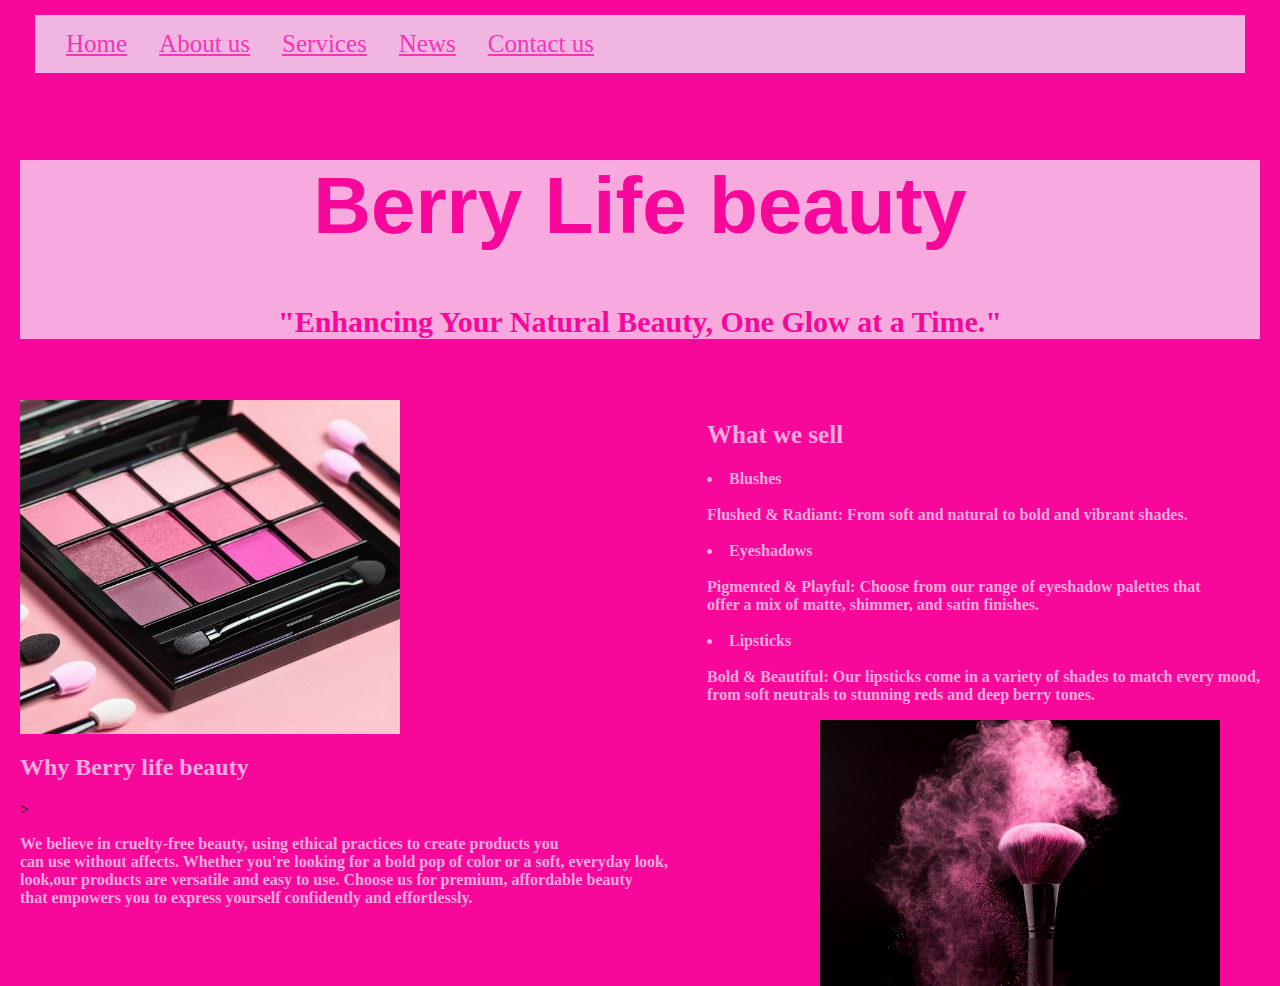
<file: index.html>
<html>
    <head>
        <title>Berrylife</title>
        <link rel="stylesheet" href="css/theme.css">
        
    </head>
    <body style="background-color: #f7089b;font-size 100px;">
        <nav class="navbar">
            <ul>
                <li><a href="index.html">Home</a></li>
                <li><a href="aboutus.html">About us</a></li>
                <li><a href="services.html">Services</a></li>
                <li><a href="news.html">News</a></li>
                <li><a href="contactus.html">Contact us</a></li>
            </ul>

        </nav>
        <br>
       <div style="background-color:#f8a9de;"> <h1 class="main_heading" style="font-size: 80px;font-family:
        'Lucida Sans', 'Lucida Sans Regular', 'Lucida Grande', 'Lucida Sans Unicode', Geneva, Verdana,
         sans-serif;text-align: center;color: #f7089b;">Berry Life beauty</h1>
         <div style="border: #f8a9de;">
            <h2 style="text-align: center; font-size: 30px; color: #f7089b;" class="main_heading"> "Enhancing Your Natural Beauty,
             One Glow at a Time."</h2>
         </div>
       </div>
        
        <br>
        <br>
        <div style="float: left;">

        
           <img src="images/palet1.jpg" style="width: 380px;">
        </div>

           
             <div style="float: right; color: #f8a9de;">  <b><h2 style="font-size: 25px; margin-right: 300px;">What we sell</h2></b>
             <b>  <p style="font-size: 15px; color: #f8a9de; "><li>Blushes</li>
             
             
             
                <br>

                
                Flushed & Radiant: From soft and natural to bold and vibrant shades.
               <br> 
               <br>
               
                <li>Eyeshadows</li>
                <br>
                Pigmented & Playful: Choose from our range of eyeshadow palettes that 
                <br>offer a mix of matte,
                 shimmer, and satin finishes.
                <br>
                <br>
                <li>Lipsticks</li>
                <br>
                 Bold & Beautiful: Our lipsticks come in a variety of shades to match every mood,<br> from soft neutrals to stunning reds and deep berry tones.</p></b>
             </div> 
            </div>
            
                
            
                
        
          
        </div>
        <br>
        <br>
        <br>
        <br>
        <br>
        <br>
        <br>
        <br>
        
        <div style="float: right;margin-right: 40px;">
             <img src="images/fades.jpg" style="width: 400px;">
        </div>
        
        <div style="float: left;">
                <h2>Why Berry life beauty</h2>
                   >
               <b> <p style="margin: left 450px;">We believe in cruelty-free beauty, using ethical practices to create products you  
                    <br>
                    can use without affects. Whether you're looking for a bold pop of color or a soft, everyday look,
                     <br> 
                    look,our products are versatile and easy to use. Choose us for premium, affordable beauty 
                     
                     <br>
                    that empowers you to express yourself confidently and effortlessly.

                </p> </b>

            </div>
    
        </div>
        
        
    </body>
    </html>
</file>
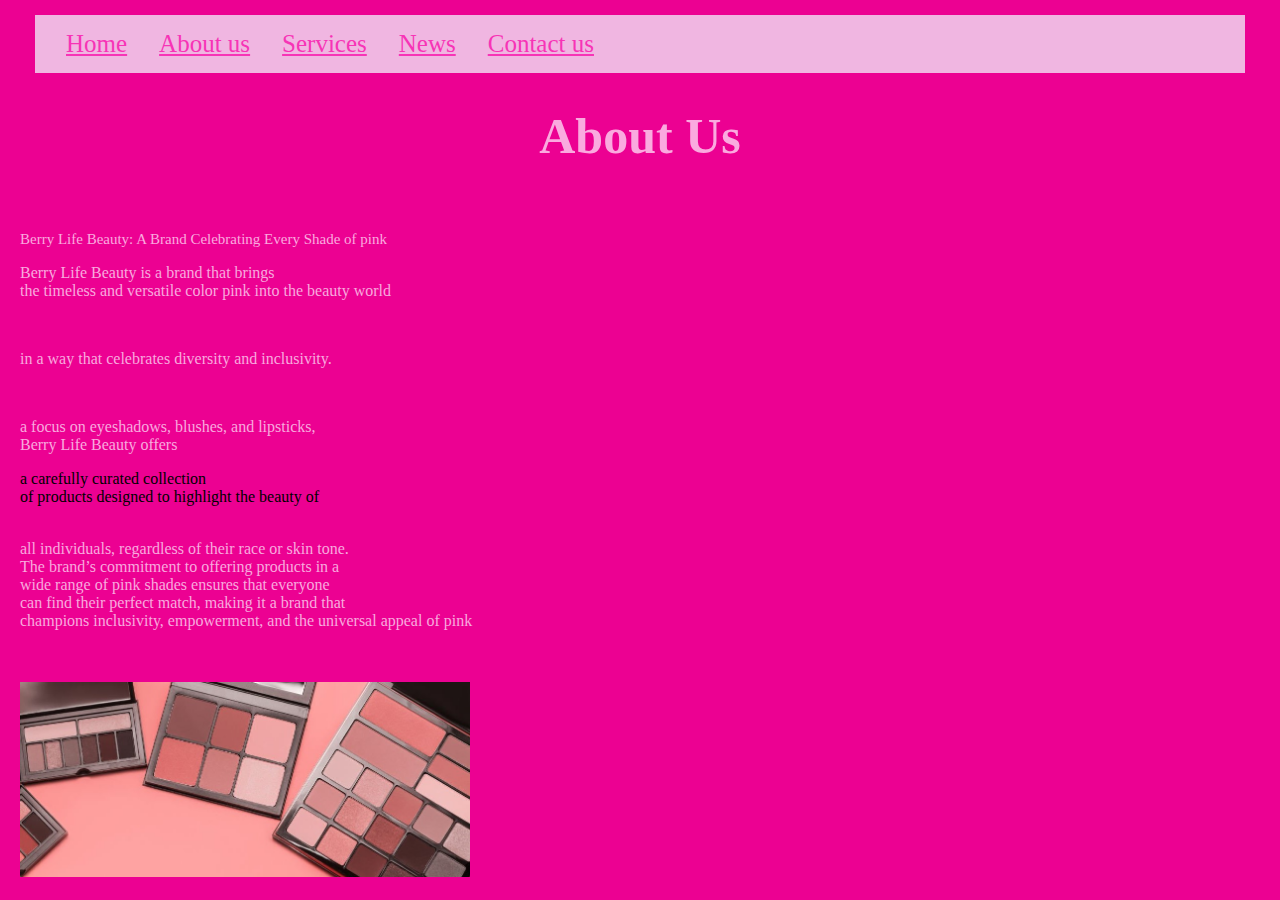
<file: aboutus.html>
<html>
    <head> 
        <title>Berrylife about us</title>
        <link rel="stylesheet" href="css/theme.css">
        
    </head>  
    <body style="background-color: #ec0192;"> 
        <nav class="navbar">
            <ul>
                <li><a href="index.html">Home</a></li>
                <li><a href="aboutus.html">About us</a></li>
                <li><a href="services.html">Services</a></li>
                <li><a href="news.html">News</a></li>
                <li><a href="contactus.html">Contact us</a></li>
            </ul>
        </nav>
        <h1  class="main_heading">About Us</h1>
        
        <br>
        <p style="font-size: 15px;" class="main_heading">Berry Life Beauty: A Brand Celebrating Every
             Shade of pink</p>

           <p> Berry Life Beauty is a brand that brings<br> the timeless and
             versatile color pink into the beauty world</p>
              <br>
             <p> in a way that celebrates diversity 
             and inclusivity.</p> 
             <br><p> a focus on eyeshadows, blushes, and lipsticks,<br> Berry Life Beauty offers</p>
              a carefully curated collection<br> of products designed to
               highlight the beauty of <p>
               <br>all individuals,
               regardless of their race or skin tone. 
              <br> The brand’s commitment to offering 
               products in a<br> wide range of pink shades
                ensures that everyone <br>can find their perfect match, making it a brand that<br>
                 champions inclusivity, empowerment, and the universal appeal of pink</p>
    
        <br>
        <br>
        <img src="images/palet2.jpg" style="width: 450px;float: left;">
        
    </body>
</html>
</file>
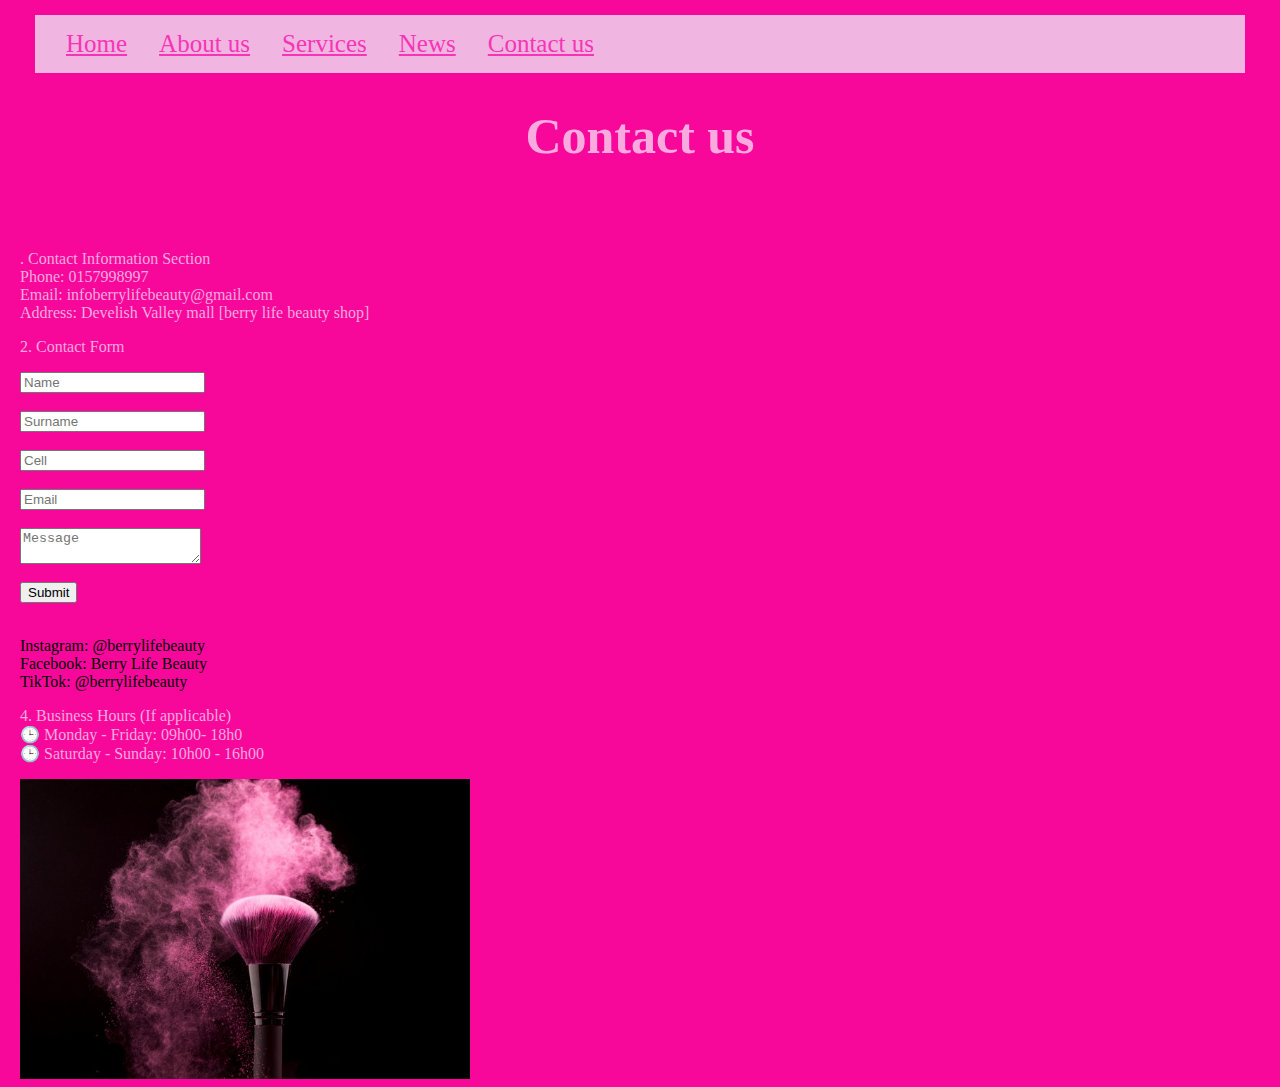
<file: contactus.html>
<html>
    <head>
        <title>Berrylife Contact us</title>
        <link rel="stylesheet" href="css/theme.css">
        
    </head>
    <body style="background-color: #f7089b;">
        
        <nav class="navbar">
          <ul>
              <li><a href="index.html">Home</a></li>
              <li><a href="aboutus.html">About us</a></li>
              <li><a href="services.html">Services</a></li>
              <li><a href="news.html">News</a></li>
              <li><a href="contactus.html">Contact us</a></li>
          </ul>

        </nav>
        <h1  class="main_heading">Contact us</h1>
        
        <br>
        <br>
        <p>. Contact Information Section
            <br>
             Phone: 0157998997
            <br>
             Email: infoberrylifebeauty@gmail.com
            <br>
             Address: Develish Valley mall [berry life beauty shop] </p>
            
          <p>  2. Contact Form </p>
          <form>
              
            <input type="text" placeholder="Name"><br>
            <br>
            <input type="text" placeholder="Surname"><br>
            <br>
            <input type="tel" placeholder="Cell"><br>
            <br>
            <input type="email" placeholder="Email"><br>
            <br>
          
            <textarea type="text" placeholder="Message"></textarea><br>
            <br>
            <input type="submit">
              

          </form>

        
        
      
            
            <br>
            
            Instagram: @berrylifebeauty
            <br>
            Facebook: Berry Life Beauty
            <br>
            TikTok: @berrylifebeauty</P>
        
        <p> 4. Business Hours (If applicable)
            <br>
            🕒 Monday - Friday: 09h00- 18h0 
            <br>
            🕒 Saturday - Sunday: 10h00 - 16h00</P>
            
            </p>
        <img src="images/fades.jpg" style="width: 450px;">
</html>
</file>
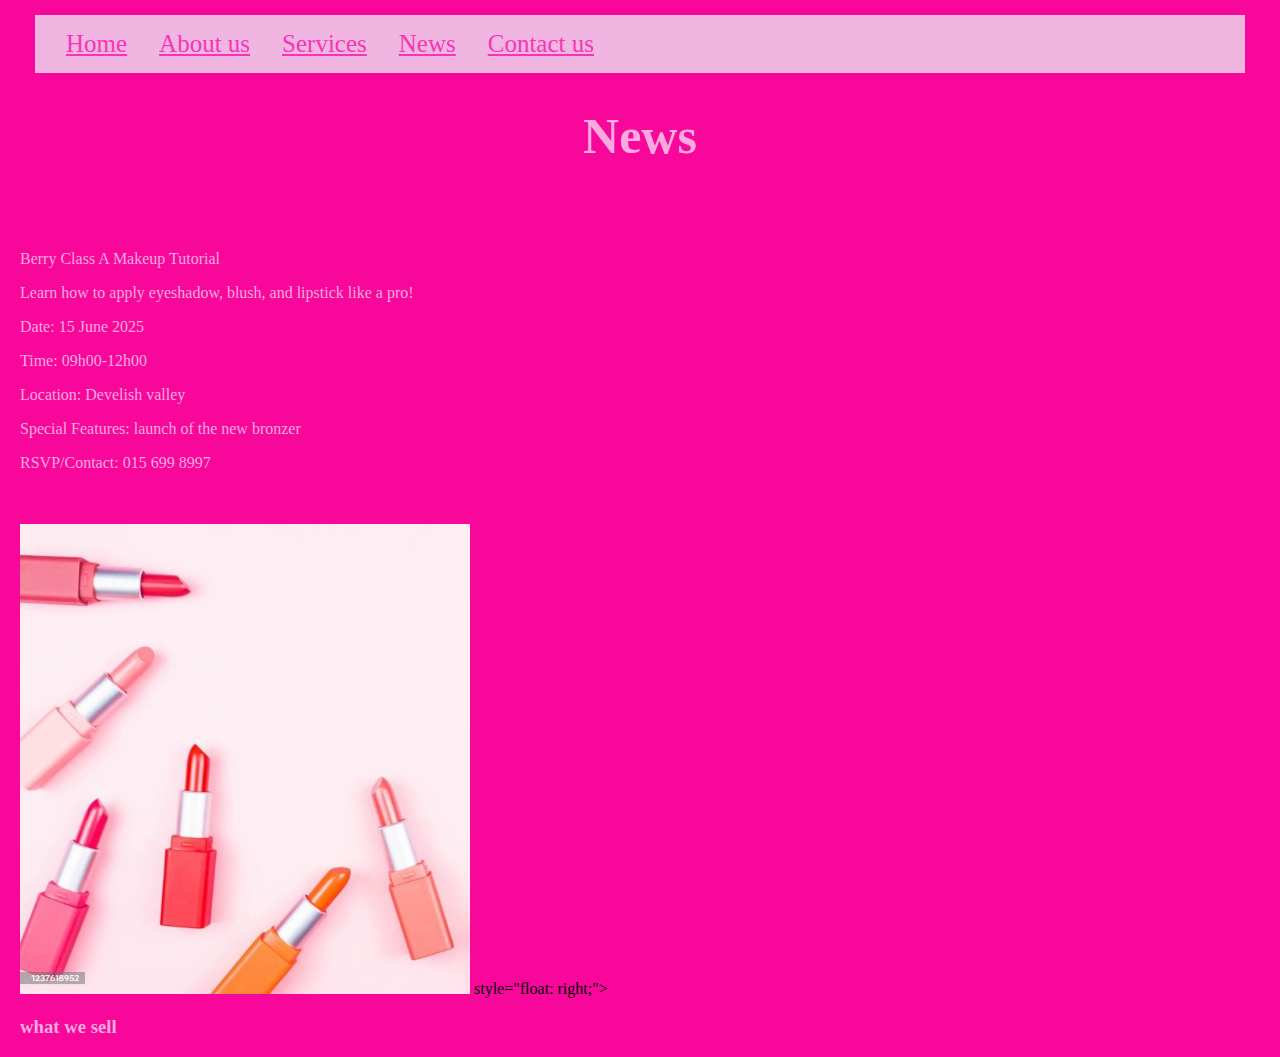
<file: news.html>
<html>
    <head>
        <title>Berrylife News</title>
        <link rel="stylesheet" href="css/theme.css">
        
    </head>
    <body style="background-color: #f7089b;">
    
        <nav class="navbar">
            <ul>
                <li><a href="index.html">Home</a></li>
                <li><a href="aboutus.html">About us</a></li>
                <li><a href="services.html">Services</a></li>
                <li><a href="news.html">News</a></li>
                <li><a href="contactus.html">Contact us</a></li>
            </ul>

        </nav>
        <h1  class="main_heading">News</h1>
    
        <br>
        <br>
        <p> Berry Class  A Makeup Tutorial </p>
           <p>  Learn how to apply eyeshadow, blush, and lipstick like a pro!</p>
            
           <p >Date: 15 June 2025</p>
           <p> Time: 09h00-12h00</p>
          <p> Location: Develish valley</p>
           <p> Special Features: launch of the new bronzer</p>
           <p>  RSVP/Contact: 015 699 8997</p>
        
<br>
<br>
<div>
<img src="images/lipstick3.jpg" style="width: 450px;">
  style="float: right;">
      <h3 style="color: #f8a9de;">what we sell</h3>
      <p></p>
</div>

    </body>
</html>
</file>
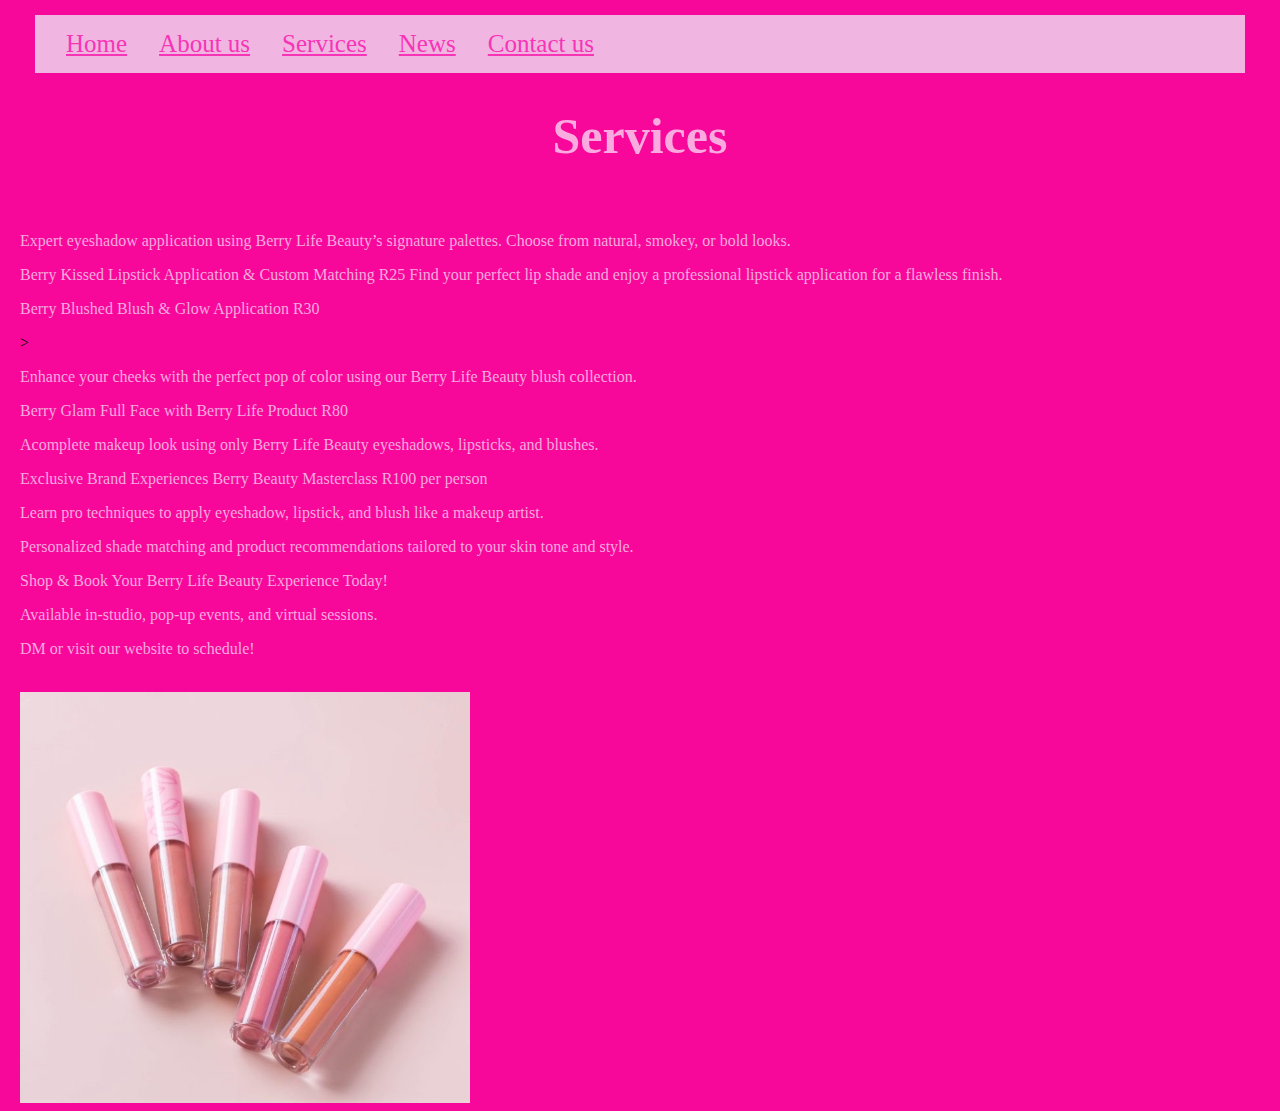
<file: services.html>
<html>
    <head>
        <title>Berrylife Services</title>
        <link rel="stylesheet" href="css/theme.css">
        

    </head>
    <body style="background-color: #f7089b;">
    
        <nav class="navbar">
          <ul>
              <li><a href="index.html">Home</a></li>
              <li><a href="aboutus.html">About us</a></li>
              <li><a href="services.html">Services</a></li>
              <li><a href="news.html">News</a></li>
              <li><a href="contactus.html">Contact us</a></li>
          </ul>

        </nav>
        <h1  class="main_heading">Services</h1>
     
        <br>
      <p> Expert eyeshadow application using Berry Life Beauty’s signature palettes. Choose from 
        natural, smokey, or bold looks.</p>

<p>Berry Kissed Lipstick Application & Custom Matching  R25
Find your perfect lip shade and enjoy a professional lipstick application for a flawless finish.</p>

<p>Berry Blushed Blush & Glow Application  R30</p>>
<P>Enhance your cheeks with the perfect pop of color using our Berry Life Beauty blush collection.</p>
<p>Berry Glam  Full Face with Berry Life Product R80</p>
<p>Acomplete makeup look using only Berry Life Beauty eyeshadows, lipsticks, and blushes.</p>
<p>Exclusive Brand Experiences 
Berry Beauty Masterclass R100 per person</p>
<p>Learn pro techniques to apply eyeshadow, lipstick, and blush like a makeup artist.</p>
<p>Personalized shade matching and product recommendations tailored to your skin tone and style.</p>
<p>Shop & Book Your Berry Life Beauty Experience Today! </p>
<p>Available in-studio, pop-up events, and virtual sessions.</p>
<p> DM or visit our website to schedule!</p>

        <br>
        <img src="images/lipstick2.jpg" style="width: 450px;">
</html>
</file>
<file: css/theme.css>
.main_heading {
    color: #faaadf;
}
p{color:#f8a9de;text-align: left;}
h1{ 
    text-align: center; font-size: 50px;
}
body{ 
     margin-left: 20px;
     margin-right: 20px;
}
.navbar ul{ 
    list-style: none;
    background-color: #f0b6e1;
    padding: 15px;
    margin: 15px;
    overflow: hidden;
}
.navbar a{
    color:#f734b6; 
    text-decoration: underline;
    padding: 16px;
    font-size: 25px;
}
.navbar li{
float: left;
}
h2{color:#f8a9de;}
</file>
